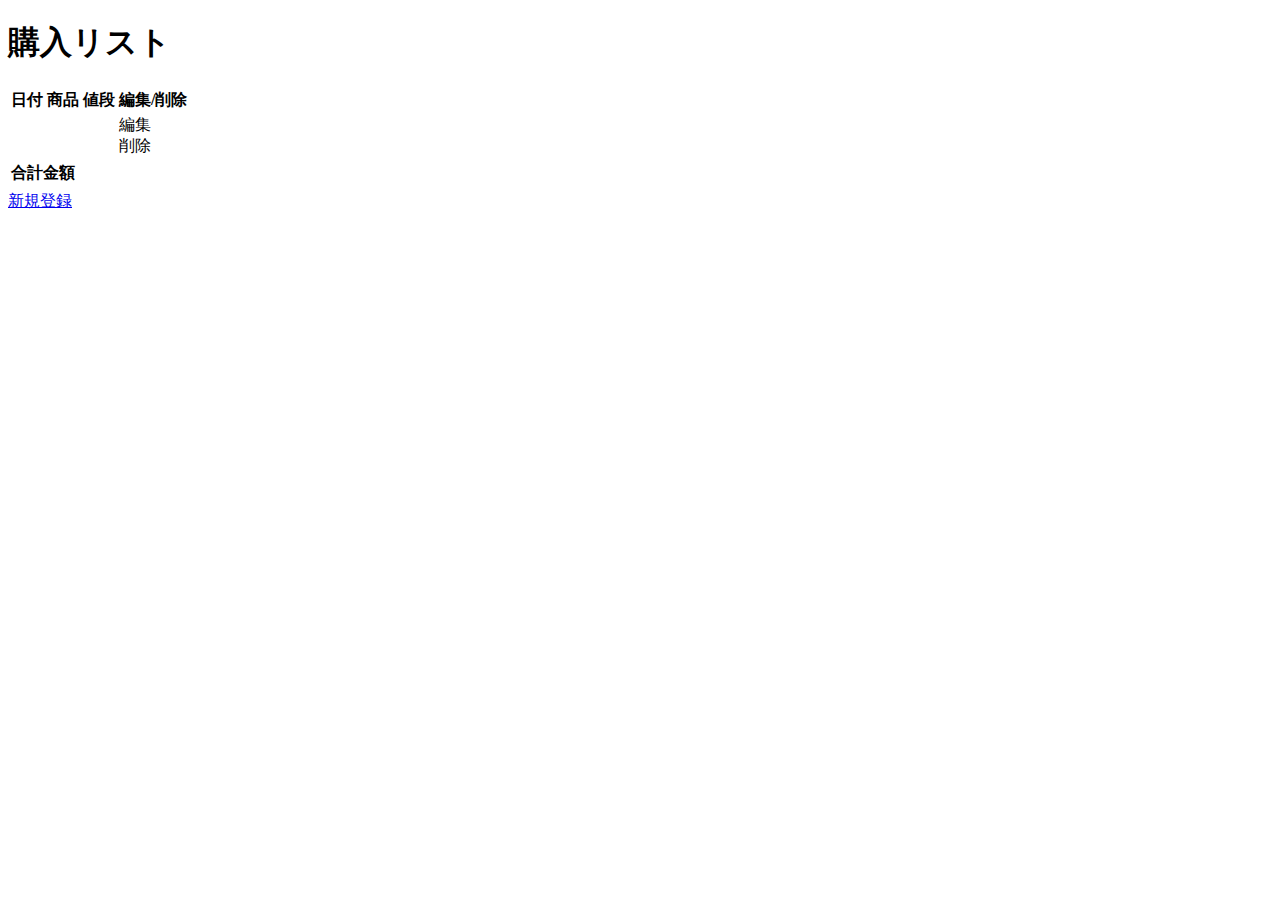
<file: src/main/resources/templates/index.html>
<!DOCTYPE html>
<html xmlns:th="http://www.thymeleaf.org">
<head>
	<title>家計簿アプリ</title>
	<meta charset="UTF-8">
	<link th:href="@{/css/style.css}" rel="stylesheet" type="text/css">
</head>
<body>
	<div class="main">
		<div class="title">
			<h1>購入リスト</h1>
		</div>
		<div class="error-message">
			<p th:text="${error}"></p>
		</div>
		<div class="table-section">
			<table class="purchase-table">
				<tr>
					<th>日付</th>
					<th>商品</th>
					<th>値段</th>
					<th>編集/削除</th>
				</tr>
				<tr th:each="purchase:${purchaseList}">
					<td th:text="${#temporals.format(purchase.purchaseDate, 'yyyy年M月d日')}" class="purchase-table-date"></td>
					<td th:text="${purchase.itemName}" class="purchase-table-name"></td>
					<td th:text="'¥' + ${purchase.price}" class="purchase-table-price"></td>
					<td class="purchase-table-edit">
						<div class="btn update-link-btn">
							<a th:href="@{'/update/' + ${purchase.id}}" >編集</a>
						</div>
						<div class="btn delete-link-btn">
							<a th:href="@{'/delete/' + ${purchase.id}}" >削除</a>
						</div>
					</td>
				</tr>
			</table>
			<table class="total-price-table">
				<tr>
					<th>合計金額</th>
				</tr>
				<tr>
					<td th:text="'¥' + ${totalPrice}"></td>
				</tr>
			</table>
		</div>
		<div class="btn create-link-btn">
			<a href="/new">新規登録</a>
		</div>
	</div>
</body>
</html>
</file>
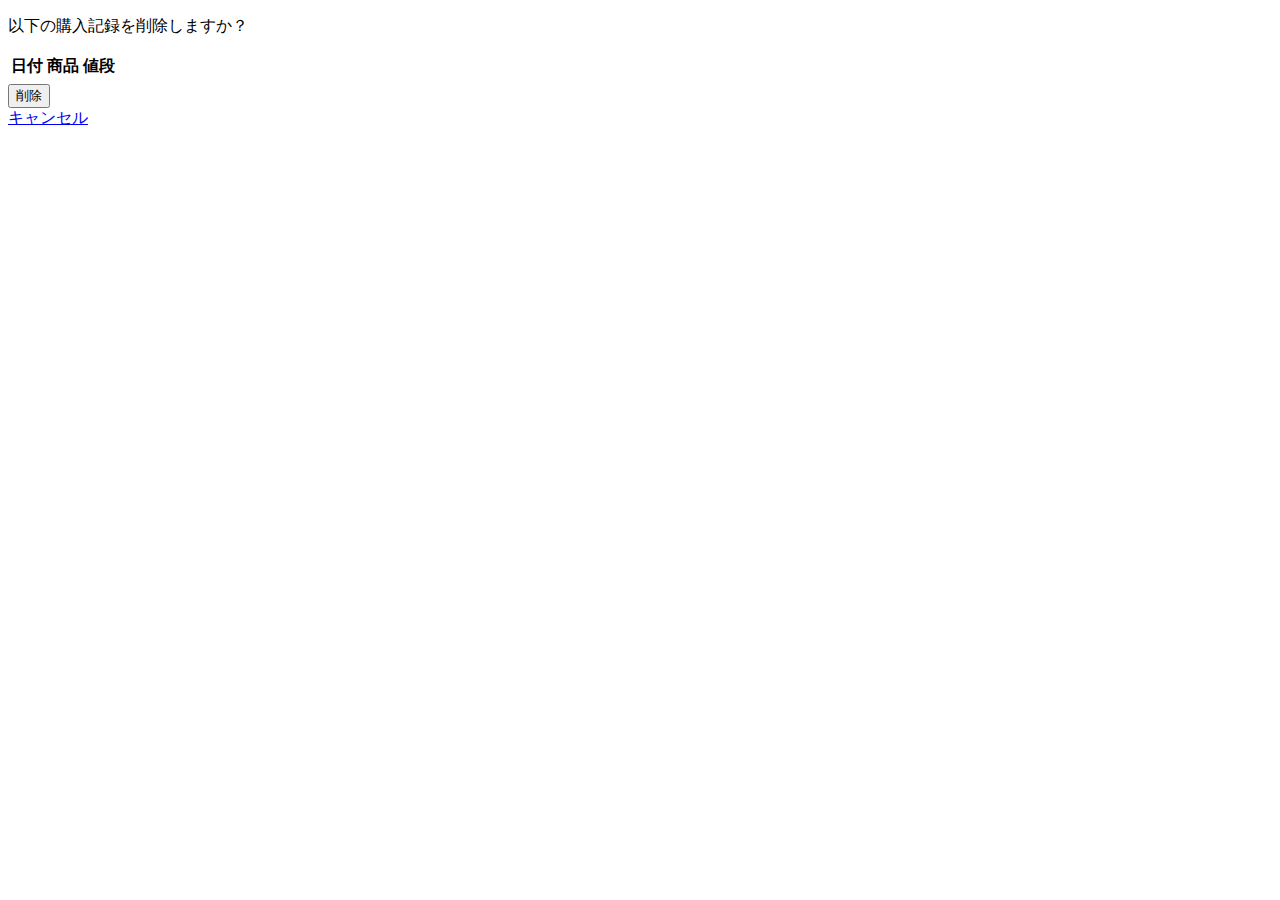
<file: src/main/resources/templates/delete.html>
<!DOCTYPE html>
<html xmlns:th="http://www.thymeleaf.org">
<head>
	<title>削除確認</title>
	<meta charset="UTF-8">
	<link th:href="@{/css/style.css}" rel="stylesheet" type="text/css">
</head>
<body>
	<div class="main">
		<div class="confirm-delete-message">
			<p>以下の購入記録を削除しますか？</p>
		</div>
		<table class="purchase-table delete-table">
			<tr>
				<th>日付</th>
				<th>商品</th>
				<th>値段</th>
			</tr>
			<tr>
				<td th:text="${#temporals.format(purchase.purchaseDate, 'yyyy年M月d日')}"></td>
				<td th:text="${purchase.itemName}"></td>
				<td th:text="'¥' + ${purchase.price}"></td>
			</tr>
		</table>
		<div class="delete-form">
			<form method="post" th:action="@{/delete/} + ${purchase.id}">
				<input type="submit" value="削除">
			</form>
		</div>
		<div class="cancel-btn">
			<a href="/index">キャンセル</a>
		</div>
	</div>
</body>
</html>
</file>
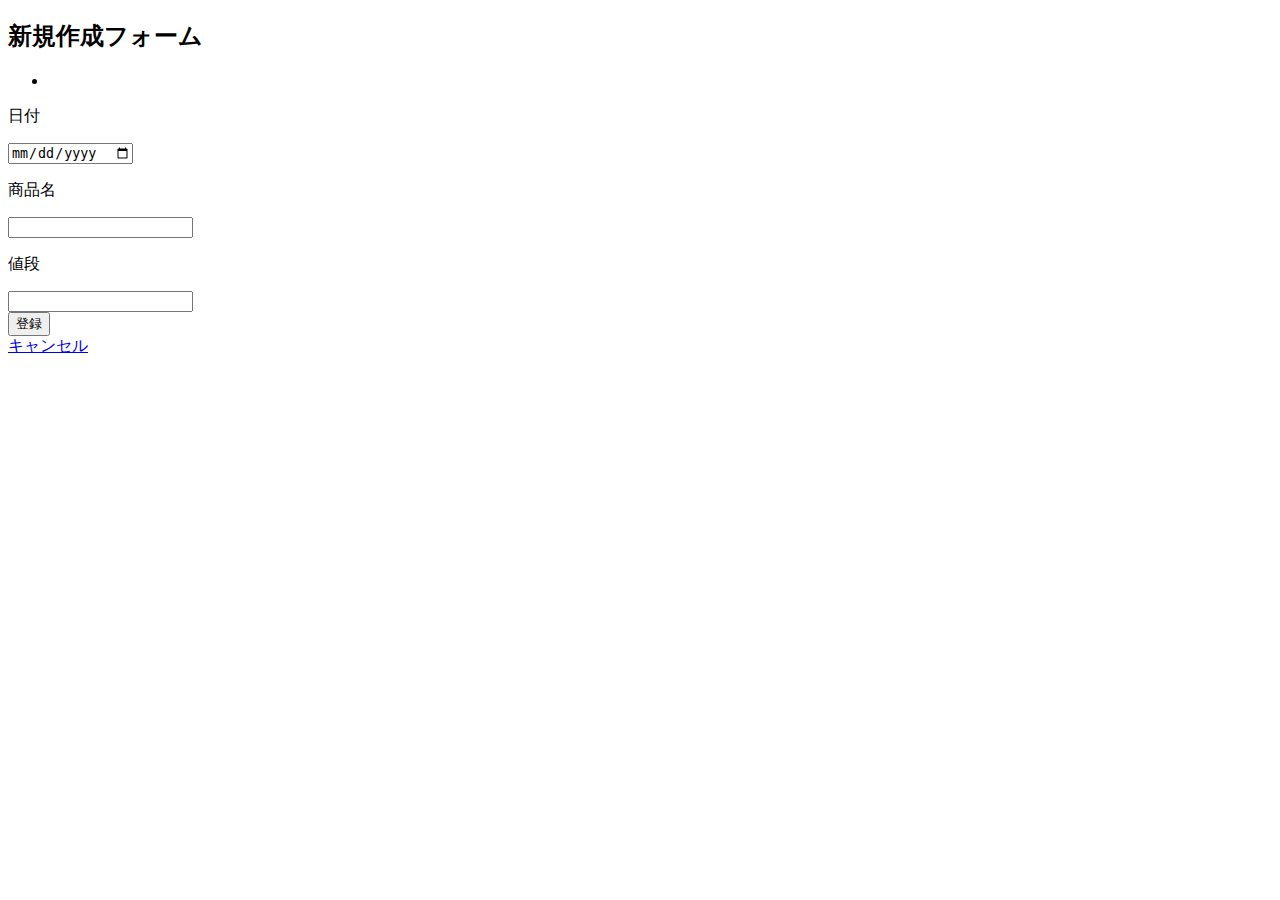
<file: src/main/resources/templates/new.html>
<!DOCTYPE html>
<html xmlns:th="http://www.thymeleaf.org">
<head>
	<title>新規作成</title>
	<meta charset="UTF-8">
	<link th:href="@{/css/style.css}" rel="stylesheet" type="text/css">
</head>
<body>
	<div class="main">
		<div class="crud-form create-form">
			<h2>新規作成フォーム</h2>
			<ul class="validation-message" th:if="${validationError}" th:each="error: ${validationError}">
				<li th:text="${error}"></li>
			</ul>
			<form method="post" action="#" th:action="@{/new}">
				<p>日付</p>
				<input type="date" name="purchaseDate" th:value="${today}">
				<p>商品名</p>
				<input type="text" name="itemName">
				<p>値段</p>
				<input type="number" name="price" value=" ">
				<div class="submit-btn">
					<input type="submit" value="登録">
				</div>
			</form>
		</div>
		<div class="cancel-btn">
			<a href="/index">キャンセル</a>
		</div>
	</div>
</body>
</html>
</file>
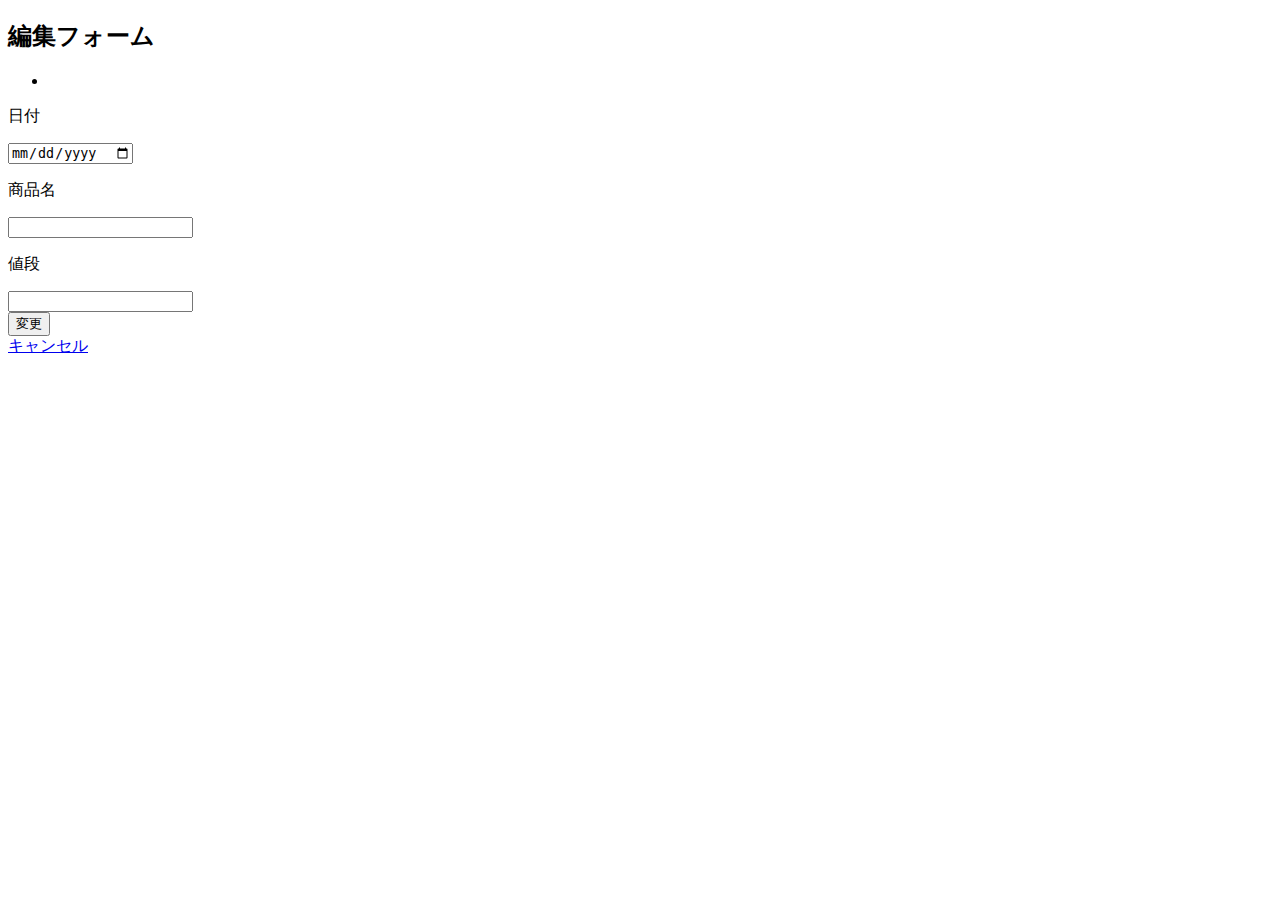
<file: src/main/resources/templates/update.html>
<!DOCTYPE html>
<html xmlns:th="http://www.thymeleaf.org">
<head>
	<title>編集</title>
	<meta charset="UTF-8">
	<link th:href="@{/css/style.css}" rel="stylesheet" type="text/css">
</head>
<body>
	<div class="main">
		<div class="crud-form update-form">
			<h2>編集フォーム</h2>
			<ul class="validation-message" th:if="${validationError}" th:each="error: ${validationError}">
				<li th:text="${error}"></li>
			</ul>
			<form method="post" th:object="${purchase}" th:action="@{/update/} + ${purchase.id}">
				<p>日付</p>
				<input type="date" th:field="*{purchaseDate}">
				<p>商品名</p>
				<input type="text" th:field="*{itemName}">
				<p>値段</p>
				<input type="text" th:field="*{price}">
				<div class="submit-btn">
					<input type="submit" value="変更">
				</div>
			</form>
		</div>
		<div class="cancel-btn">
			<a href="/index">キャンセル</a>
		</div>
	</div>
</body>
</html>
</file>
